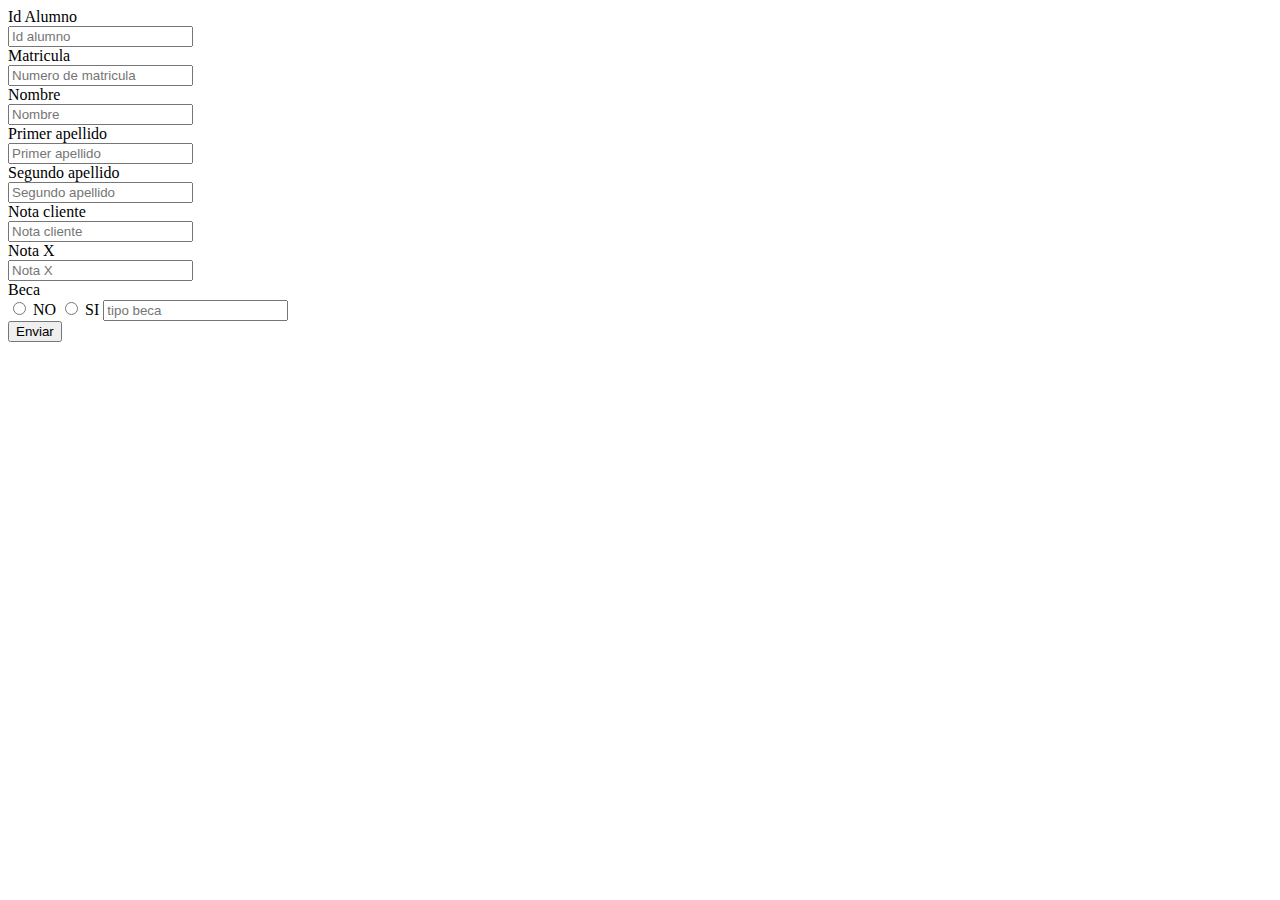
<file: examen/validate/index.html>
<!doctype html>
<html>

<head>
    <meta charset="utf-8">
    <title>Examen 2 DAW</title>
    <meta name="description" content="">
    <meta name="viewport" content="width=device-width">
    <script src="js/jquery-1.12.0.js"></script>
    <script src="js/jquery.validate.js"></script>
    <script src="js/additional-methods.js"></script>
    <style type="text/css">
    .error {
        color: red;
    }
    </style>
</head>

<body>
    <div id="contenedor" class="row">
        <div class="col-md-4 col-md-offset-3">
            <form id="formulario" class="form-horizontal" novalidate action="accion.php" method="post">
                <div>
                    <div class="form-group">
                        <label for="alumno" class="col-sm-2 control-label">Id Alumno</label>
                        <div class="col-sm-10">
                            <input type="text" class="form-control" id="id_alumno" name="id_alumno" placeholder="Id alumno">
                        </div>
                    </div>
                    <div class="form-group">
                        <label for="matricula" class="col-sm-2 control-label">Matricula</label>
                        <div class="col-sm-10">
                            <input type="text" class="form-control" id="matricula" name="matricula" placeholder="Numero de matricula">
                        </div>
                    </div>
                    <div class="form-group">
                        <label for="nombre" class="col-sm-2 control-label">Nombre</label>
                        <div class="col-sm-10">
                            <input type="text" class="form-control" id="nombre" name="nombre" placeholder="Nombre">
                        </div>
                    </div>
                    <div class="form-group">
                        <label for="apellido1" class="col-sm-2 control-label">Primer apellido</label>
                        <div class="col-sm-10">
                            <input type="text" class="form-control" id="apellido1" name="apellido1" placeholder="Primer apellido">
                        </div>
                    </div>
                    <div class="form-group">
                        <label for="apellido2" class="col-sm-2 control-label">Segundo apellido</label>
                        <div class="col-sm-10">
                            <input type="text" class="form-control" id="apellido2" name="apellido2" placeholder="Segundo apellido">
                        </div>
                    </div>
                    <div class="form-group">
                        <label for="notaCliente" class="col-sm-2 control-label">Nota cliente</label>
                        <div class="col-sm-10">
                            <input type="text" class="form-control" id="nota_cliente" name="nota_cliente" placeholder="Nota cliente">
                        </div>
                    </div>
                    <div class="form-group">
                        <label for="notaX" class="col-sm-2 control-label">Nota X</label>
                        <div class="col-sm-10">
                            <input type="text" class="form-control" id="nota_x" name="nota_x" placeholder="Nota X">
                        </div>
                    </div>
                    <div class="form-group">
                        <label for="beca" class="col-sm-2 control-label">Beca</label>
                        <div class="col-sm-10">
                            <input type="radio" value="no" name="beca" id="beca_no" /> NO
                            <input type="radio" value="si" name="beca" id="beca_si" /> SI
                            <input type="text" class="form-control" id="beca" placeholder="tipo beca" name="beca_name">
                        </div>
                    </div>
                    <div class="form-group">
                        <div class="col-sm-10 col-sm-offset-2">
                            <button id="enviar" type="submit" class="btn btn-primary">Enviar</button>
                        </div>
                    </div>
                </div>
            </form>
        </div>
    </div>
    <script type="text/javascript">
    $(document).ready(function() {
        jQuery.validator.addMethod("beca", function(value, element) {
            if (value === "DAW1" || value === "DAW2") {
                return true
            }
        }, "Introduce DAW1 o DAW2");
        $('#formulario').validate({
            onkeyup: false,
            onfocusout: false,
            onclick: false,
            rules: {
                id_alumno: {
                    required: true,
                    remote: "php/validar_id.php"
                },
                nombre: {
                    required: true,
                    lettersonly: true,
                    minlength: 3
                },
                apellido1: {
                    required: true,
                    lettersonly: true,
                    minlength: 3

                },
                nota_x: {
                    required: true,
                    min: 0,
                    max: 10
                },
                nota_cliente: {
                    required: true,
                    min: 0,
                    max: 10
                },
                beca: 'required',
                beca_name: {
                    required: '#beca_si:checked',
                    beca: true
                }
            },
            messages: {
                id_alumno: {
                    //required: "Campo obligatorio",
                    //remote: "Id ya está en uso."
                },
                nombre: {
                    required: "Campo obligatorio",
                    lettersonly: "Solo letras",
                    minlength: "Escriba minimo 3 letras"
                },
                apellido1: {
                    required: "Campo obligatorio",
                    lettersonly: "Solo letras",
                    minlength: "Escriba minimo 3 letras"
                }
            }
        });


    });
    </script>
</body>

</html>
</file>
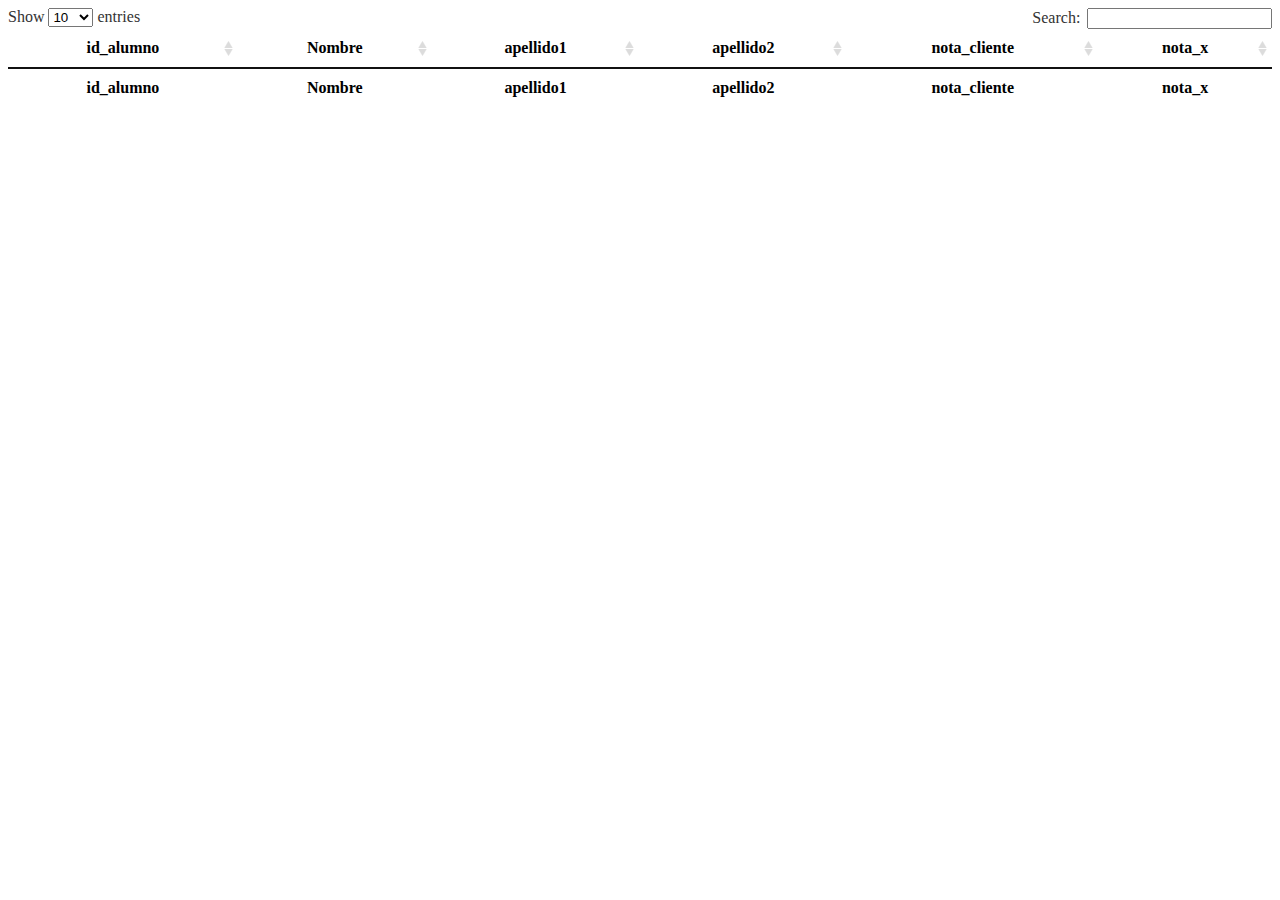
<file: examen/datatables/ejercicio1.html>
<!doctype html>
<html>

<head>
    <meta charset="utf-8">
    <title>Examen 2 DAW</title>
    <meta name="description" content="">
    <meta name="viewport" content="width=device-width">
    <style type="text/css">
        #formulario{
            display: none;
        }
    </style>
    <link rel="stylesheet" href="styles/estilos.css">
</head>

<body>
    <table id="tabla" class="display">
        <thead>
            <th>id_alumno</th>
            <th>Nombre</th>
            <th>apellido1</th>
            <th>apellido2</th>
            <th>nota_cliente</th>
            <th>nota_x</th>
        </thead>
        <tbody>
        </tbody>
        <tfoot>
            <th>id_alumno</th>
            <th>Nombre</th>
            <th>apellido1</th>
            <th>apellido2</th>
            <th>nota_cliente</th>
            <th>nota_x</th>
        </tfoot>
    </table>
    <div id="formulario" class="row">
        <div class="col-md-4 col-md-offset-3">
            <form class="form-horizontal">
                <div>
                    <div class="form-group">
                        <label for="matricula" class="col-sm-2 control-label">Matricula</label>
                        <div class="col-sm-10">
                            <input type="text" class="form-control" id="matricula" placeholder="Numero de matricula">
                        </div>
                    </div>
                    <div class="form-group">
                        <label for="nombre" class="col-sm-2 control-label">Nombre</label>
                        <div class="col-sm-10">
                            <input type="text" class="form-control" id="nombre" placeholder="Nombre">
                        </div>
                    </div>
                    <div class="form-group">
                        <label for="apellido1" class="col-sm-2 control-label">Primer apellido</label>
                        <div class="col-sm-10">
                            <input type="text" class="form-control" id="apellido1" placeholder="Primer apellido">
                        </div>
                    </div>
                    <div class="form-group">
                        <label for="apellido2" class="col-sm-2 control-label">Segundo apellido</label>
                        <div class="col-sm-10">
                            <input type="text" class="form-control" id="apellido2" placeholder="Segundo apellido">
                        </div>
                    </div>
                    <div class="form-group">
                        <label for="notaCliente" class="col-sm-2 control-label">Nota cliente</label>
                        <div class="col-sm-10">
                            <input type="text" class="form-control" id="notaCliente" placeholder="Nota cliente">
                        </div>
                    </div>
                    <div class="form-group">
                        <label for="notaX" class="col-sm-2 control-label">Nota X</label>
                        <div class="col-sm-10">
                            <input type="text" class="form-control" id="notaX" placeholder="Nota X">
                        </div>
                    </div>
                    <div class="form-group">
                        <div class="col-sm-10 col-sm-offset-2">
                            <button id="enviar" type="submit" class="btn btn-primary">Enviar</button>
                        </div>
                    </div>
                </div>
            </form>
        </div>
    </div>
    <script src="jquery-1.12.0.js"></script>
    <script src="js/jquery.dataTables.js"></script>
    <script src="scripts/ejercicio1.js"></script>
</body>

</html>
</file>
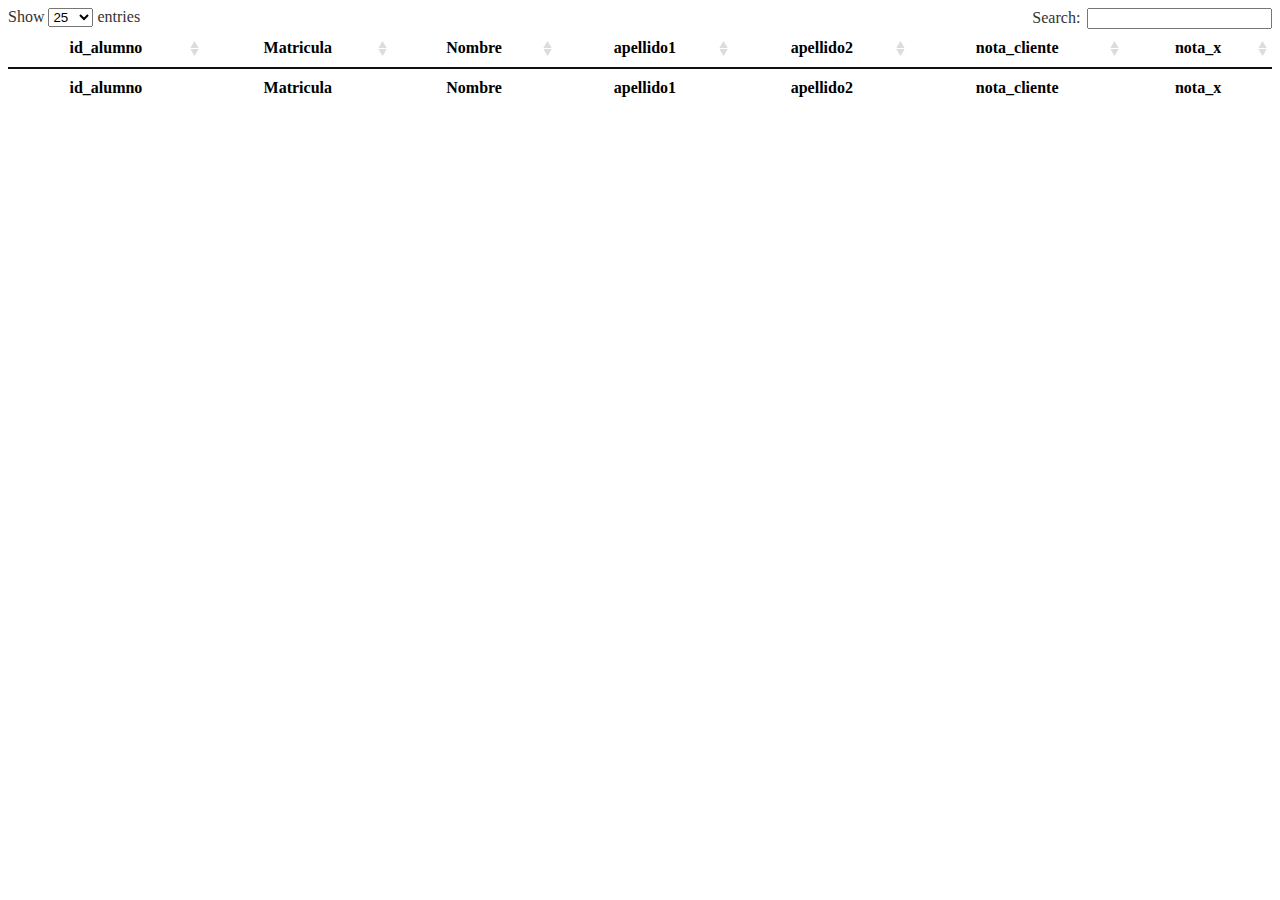
<file: examen/datatables/ejercicio2.html>
<!doctype html>
<html>

<head>
    <meta charset="utf-8">
    <title>Examen 2 DAW</title>
    <meta name="description" content="">
    <meta name="viewport" content="width=device-width">
    <style type="text/css">
        #formulario{
            display: none;
        }
    </style>
    <link rel="stylesheet" href="styles/estilos.css">
</head>

<body>
    <table id="tabla" class="display" data-page-length='25'>
        <thead>
            <th>id_alumno</th>
            <th>Matricula</th>
            <th>Nombre</th>
            <th>apellido1</th>
            <th>apellido2</th>
            <th>nota_cliente</th>
            <th>nota_x</th>
        </thead>
        <tbody>
        </tbody>
        <tfoot>
            <th>id_alumno</th>
            <th>Matricula</th>
            <th>Nombre</th>
            <th>apellido1</th>
            <th>apellido2</th>
            <th>nota_cliente</th>
            <th>nota_x</th>
        </tfoot>
    </table>
    <div id="formulario" class="row">
        <div class="col-md-4 col-md-offset-3">
            <form class="form-horizontal">
                <div>
                <div class="form-group">
                        <label for="matricula" class="col-sm-2 control-label">Id Alumno</label>
                        <div class="col-sm-10">
                            <input type="text" class="form-control" id="id_alumno" placeholder="Numero de matricula">
                        </div>
                    </div>
                    <div class="form-group">
                        <label for="matricula" class="col-sm-2 control-label">Matricula</label>
                        <div class="col-sm-10">
                            <input type="text" class="form-control" id="matricula" placeholder="Numero de matricula">
                        </div>
                    </div>
                    <div class="form-group">
                        <label for="nombre" class="col-sm-2 control-label">Nombre</label>
                        <div class="col-sm-10">
                            <input type="text" class="form-control" id="nombre" placeholder="Nombre">
                        </div>
                    </div>
                    <div class="form-group">
                        <label for="apellido1" class="col-sm-2 control-label">Primer apellido</label>
                        <div class="col-sm-10">
                            <input type="text" class="form-control" id="apellido1" placeholder="Primer apellido">
                        </div>
                    </div>
                    <div class="form-group">
                        <label for="apellido2" class="col-sm-2 control-label">Segundo apellido</label>
                        <div class="col-sm-10">
                            <input type="text" class="form-control" id="apellido2" placeholder="Segundo apellido">
                        </div>
                    </div>
                    <div class="form-group">
                        <label for="notaCliente" class="col-sm-2 control-label">Nota cliente</label>
                        <div class="col-sm-10">
                            <input type="text" class="form-control" id="notaCliente" placeholder="Nota cliente">
                        </div>
                    </div>
                    <div class="form-group">
                        <label for="notaX" class="col-sm-2 control-label">Nota X</label>
                        <div class="col-sm-10">
                            <input type="text" class="form-control" id="notaX" placeholder="Nota X">
                        </div>
                    </div>
                    <div class="form-group">
                        <div class="col-sm-10 col-sm-offset-2">
                            <button id="enviar" type="submit" class="btn btn-primary">Enviar</button>
                        </div>
                    </div>
                </div>
            </form>
        </div>
    </div>
    <script src="jquery-1.12.0.js"></script>
    <script src="js/jquery.dataTables.js"></script>
    <script src="scripts/ejercicio2.js"></script>
</body>

</html>
</file>
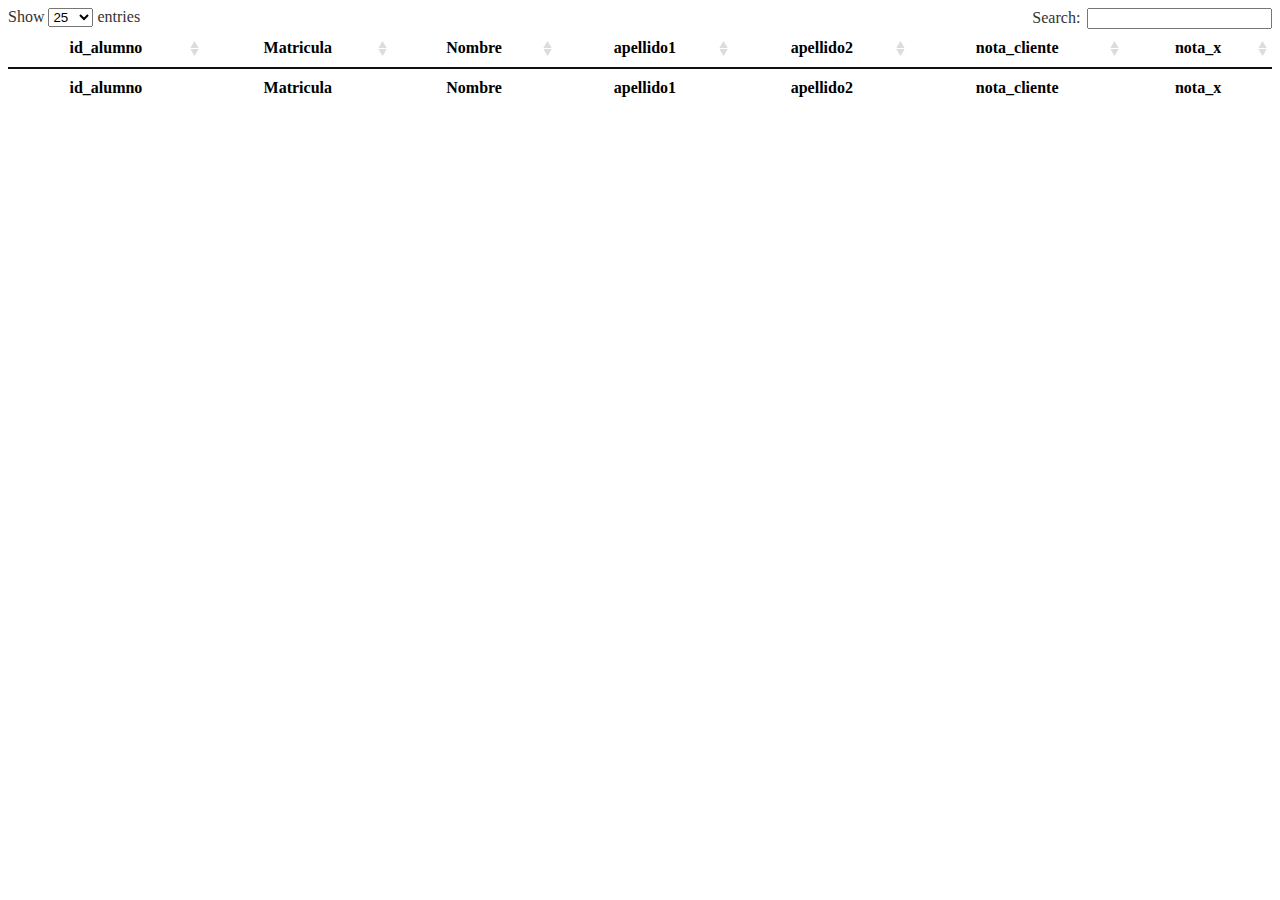
<file: examen/datatables/ejercicio3.html>
<!doctype html>
<html>

<head>
    <meta charset="utf-8">
    <title>Examen 2 DAW</title>
    <meta name="description" content="">
    <meta name="viewport" content="width=device-width">
    <style type="text/css">
        #formulario{
            display: none;
        }
    </style>
    <link rel="stylesheet" href="styles/estilos.css">
</head>

<body>
    <table id="tabla" class="display" data-page-length='25'>
        <thead>
            <th>id_alumno</th>
            <th>Matricula</th>
            <th>Nombre</th>
            <th>apellido1</th>
            <th>apellido2</th>
            <th>nota_cliente</th>
            <th>nota_x</th>
        </thead>
        <tbody>
        </tbody>
        <tfoot>
            <th>id_alumno</th>
            <th>Matricula</th>
            <th>Nombre</th>
            <th>apellido1</th>
            <th>apellido2</th>
            <th>nota_cliente</th>
            <th>nota_x</th>
        </tfoot>
    </table>
    <div id="formulario" class="row">
        <div class="col-md-4 col-md-offset-3">
            <form class="form-horizontal">
                <div>
                <div class="form-group">
                        <label for="matricula" class="col-sm-2 control-label">Id Alumno</label>
                        <div class="col-sm-10">
                            <input type="text" class="form-control" id="id_alumno" placeholder="Numero de matricula">
                        </div>
                    </div>
                    <div class="form-group">
                        <label for="matricula" class="col-sm-2 control-label">Matricula</label>
                        <div class="col-sm-10">
                            <input type="text" class="form-control" id="matricula" placeholder="Numero de matricula">
                        </div>
                    </div>
                    <div class="form-group">
                        <label for="nombre" class="col-sm-2 control-label">Nombre</label>
                        <div class="col-sm-10">
                            <input type="text" class="form-control" id="nombre" placeholder="Nombre">
                        </div>
                    </div>
                    <div class="form-group">
                        <label for="apellido1" class="col-sm-2 control-label">Primer apellido</label>
                        <div class="col-sm-10">
                            <input type="text" class="form-control" id="apellido1" placeholder="Primer apellido">
                        </div>
                    </div>
                    <div class="form-group">
                        <label for="apellido2" class="col-sm-2 control-label">Segundo apellido</label>
                        <div class="col-sm-10">
                            <input type="text" class="form-control" id="apellido2" placeholder="Segundo apellido">
                        </div>
                    </div>
                    <div class="form-group">
                        <label for="notaCliente" class="col-sm-2 control-label">Nota cliente</label>
                        <div class="col-sm-10">
                            <input type="text" class="form-control" id="notaCliente" placeholder="Nota cliente">
                        </div>
                    </div>
                    <div class="form-group">
                        <label for="notaX" class="col-sm-2 control-label">Nota X</label>
                        <div class="col-sm-10">
                            <input type="text" class="form-control" id="notaX" placeholder="Nota X">
                        </div>
                    </div>
                    <div class="form-group">
                        <div class="col-sm-10 col-sm-offset-2">
                            <button id="enviar" type="submit" class="btn btn-primary">Enviar</button>
                        </div>
                    </div>
                </div>
            </form>
        </div>
    </div>
    <script src="jquery-1.12.0.js"></script>
    <script src="js/jquery.dataTables.js"></script>
    <script src="scripts/ejercicio3.js"></script>
</body>

</html>
</file>
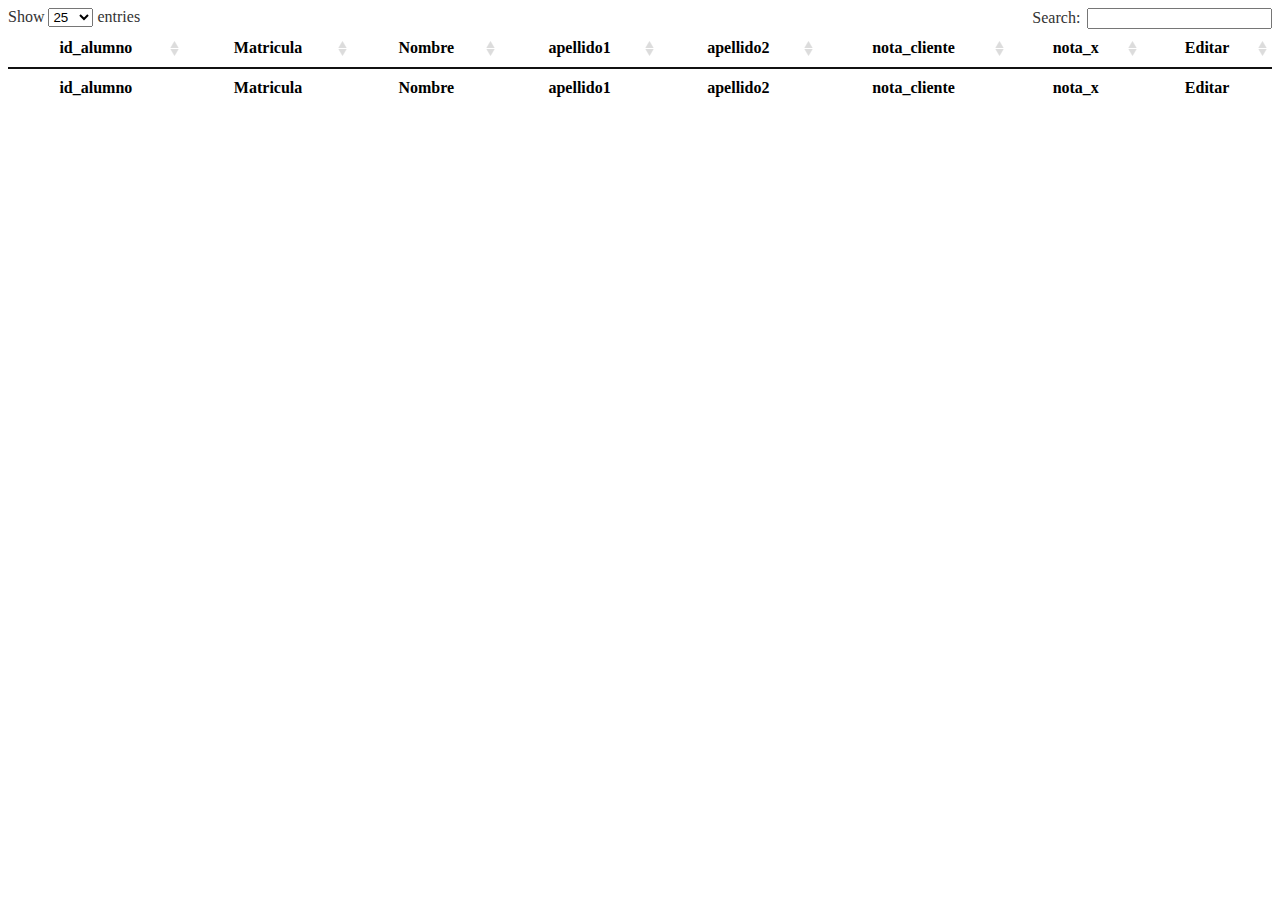
<file: examen/datatables/ejercicio4.html>
<!doctype html>
<html>

<head>
    <meta charset="utf-8">
    <title>Examen 2 DAW</title>
    <meta name="description" content="">
    <meta name="viewport" content="width=device-width">
    <style type="text/css">
        #formulario{
            display: none;
        }
    </style>
    <link rel="stylesheet" href="styles/estilos.css">
</head>

<body>
    <table id="tabla" class="display" data-page-length='25'>
        <thead>
            <th>id_alumno</th>
            <th>Matricula</th>
            <th>Nombre</th>
            <th>apellido1</th>
            <th>apellido2</th>
            <th>nota_cliente</th>
            <th>nota_x</th>
            <th>Editar</th>
        </thead>
        <tbody>
        </tbody>
        <tfoot>
            <th>id_alumno</th>
            <th>Matricula</th>
            <th>Nombre</th>
            <th>apellido1</th>
            <th>apellido2</th>
            <th>nota_cliente</th>
            <th>nota_x</th>
            <th>Editar</th>
        </tfoot>
    </table>
    <div id="formulario" class="row">
        <div class="col-md-4 col-md-offset-3">
            <form class="form-horizontal">
                <div>
                <div class="form-group">
                        <label for="matricula" class="col-sm-2 control-label">Id Alumno</label>
                        <div class="col-sm-10">
                            <input disabled="true" type="text" class="form-control" id="id_alumno" placeholder="Numero de matricula">
                        </div>
                    </div>
                    <div class="form-group">
                        <label for="matricula" class="col-sm-2 control-label">Matricula</label>
                        <div class="col-sm-10">
                            <input disabled="true" type="text" class="form-control" id="matricula" placeholder="Numero de matricula">
                        </div>
                    </div>
                    <div class="form-group">
                        <label for="nombre" class="col-sm-2 control-label">Nombre</label>
                        <div class="col-sm-10">
                            <input disabled="true" type="text" class="form-control" id="nombre" placeholder="Nombre">
                        </div>
                    </div>
                    <div class="form-group">
                        <label for="apellido1" class="col-sm-2 control-label">Primer apellido</label>
                        <div class="col-sm-10">
                            <input disabled="true" type="text" class="form-control" id="apellido1" placeholder="Primer apellido">
                        </div>
                    </div>
                    <div class="form-group">
                        <label for="apellido2" class="col-sm-2 control-label">Segundo apellido</label>
                        <div class="col-sm-10">
                            <input disabled="true" type="text" class="form-control" id="apellido2" placeholder="Segundo apellido">
                        </div>
                    </div>
                    <div class="form-group">
                        <label for="notaCliente" class="col-sm-2 control-label">Nota cliente</label>
                        <div class="col-sm-10">
                            <input type="text" class="form-control" id="notaCliente" placeholder="Nota cliente">
                        </div>
                    </div>
                    <div class="form-group">
                        <label for="notaX" class="col-sm-2 control-label">Nota X</label>
                        <div class="col-sm-10">
                            <input disabled="true" type="text" class="form-control" id="notaX" placeholder="Nota X">
                        </div>
                    </div>
                    <div class="form-group">
                        <div class="col-sm-10 col-sm-offset-2">
                            <button id="enviar" type="submit" class="btn btn-primary">Enviar</button>
                        </div>
                    </div>
                </div>
            </form>
        </div>
    </div>
    <script src="jquery-1.12.0.js"></script>
    <script src="js/jquery.dataTables.js"></script>
    <script src="scripts/ejercicio4.js"></script>

</body>

</html>
</file>
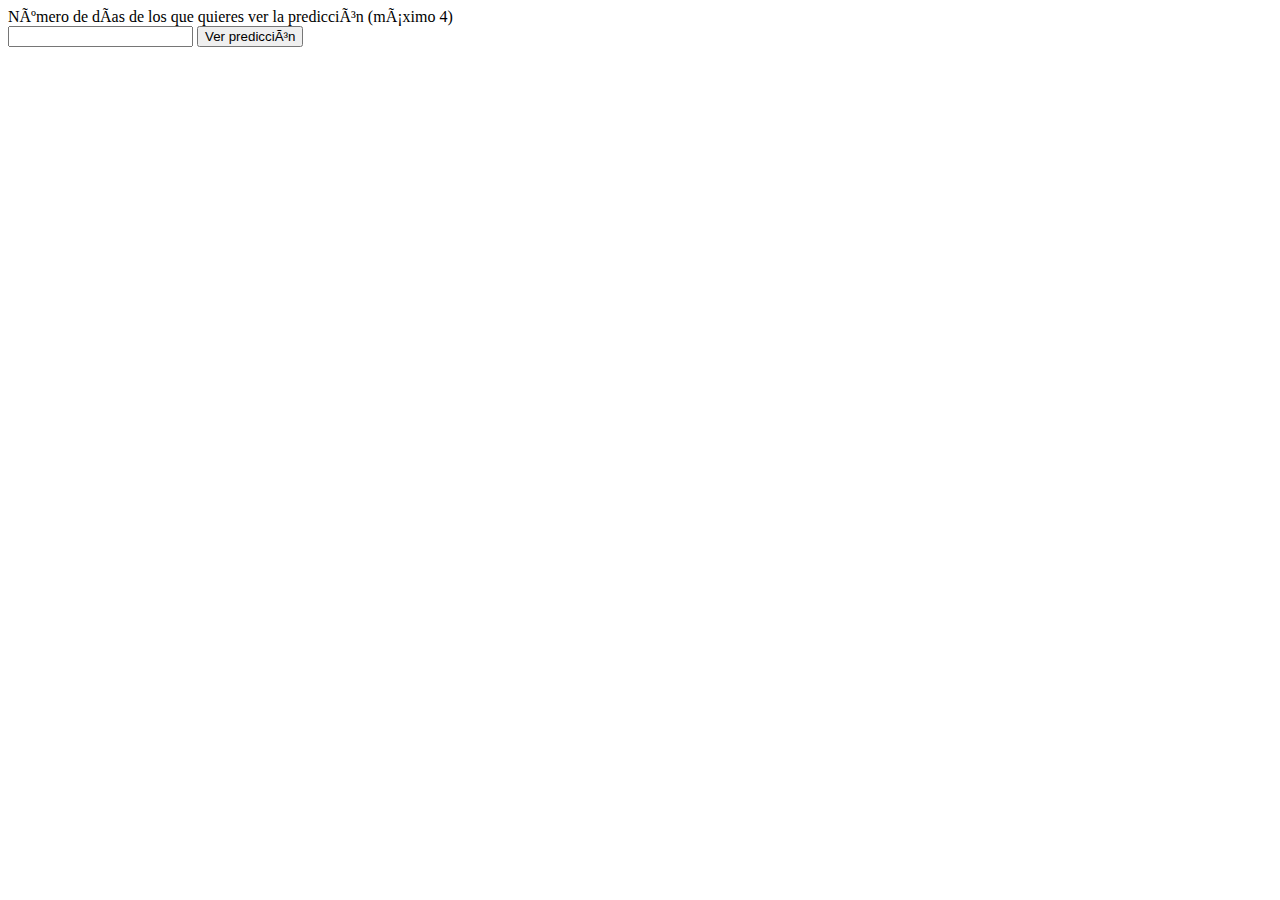
<file: examen/json/jsonexamen.html>
<!DOCTYPE html>
<html>

<head lang="es">
    <meta http-equiv="Content-Type" content="text/html; charset=ISO-8859-1" />
    <script src="jquery-1.11.3.js"></script>
    <title>JSON</title>
    <style type="text/css">
    #rojo {
        color: red;
    }
    
    #azul {
        color: blue;
    }
    </style>
</head>

<body>
    <div>
        <label for="dias">Número de días de los que quieres ver la predicción (máximo 4)</label>
        <div>
            <input id="dias" type="text">
            <button> Ver predicción </button>
        </div>
        <table>
            <tr class="dia">
            </tr>
            <tr class="icono">
            </tr>
            <tr class="temperatura">
            </tr>
        </table>
    </div>
    <script type="text/javascript">
    $(document).ready(function() {
        $.getJSON("tiempo.json", function(data) {
            $("button").click(function(event) {
                $("td").remove();
                var dias = $("#dias").val();
                for (var i = 0; i < dias; i++) {
                    var icono = data.datos.dia[i].icono;
                    var minima = data.datos.dia[i].temp_minima;
                    var maxima = data.datos.dia[i].temp_maxima;
                    var dia_semana = establecer_dia(i);
                    $(".dia").append("<td>" + dia_semana + "</td>");
                    $(".icono").append("<td><img src='" + icono + "'></td>");
                    $(".temperatura").append("<td><span id='azul'>" + minima + "</span>|<span id='rojo'>" + maxima + "</span></td>");
                };
            });
        });

        function establecer_dia(x) {
            switch (x) {
                case 0:
                    return "hoy";
                    break;
                case 1:
                    return "manana";
                    break;
                case 2:
                    return "miercoles";
                    break;
                case 3:
                    return "jueves";
                    break;
                case 4:
                    return "viernes";
                    break;
                case 5:
                    return "sabado";
                    break;
                case 6:
                    return "domingo";
                    break;
            }
        }

    });
    </script>
</body>

</html>
</file>
<file: examen/datatables/styles/estilos.css>
﻿/*
 * Table styles
 */
table.dataTable {
  width: 100%;
  margin: 0 auto;
  clear: both;
  border-collapse: separate;
  border-spacing: 0;
  /*
   * Header and footer styles
   */
  /*
   * Body styles
   */ }
  table.dataTable thead th,
  table.dataTable tfoot th {
    font-weight: bold; }
  table.dataTable thead th,
  table.dataTable thead td {
    padding: 10px 18px;
    border-bottom: 1px solid #111111; }
    table.dataTable thead th:active,
    table.dataTable thead td:active {
      outline: none; }
  table.dataTable tfoot th,
  table.dataTable tfoot td {
    padding: 10px 18px 6px 18px;
    border-top: 1px solid #111111; }
  table.dataTable thead .sorting,
  table.dataTable thead .sorting_asc,
  table.dataTable thead .sorting_desc {
    cursor: pointer;
    *cursor: hand; }
  table.dataTable thead .sorting,
  table.dataTable thead .sorting_asc,
  table.dataTable thead .sorting_desc,
  table.dataTable thead .sorting_asc_disabled,
  table.dataTable thead .sorting_desc_disabled {
    background-repeat: no-repeat;
    background-position: center right; }
  table.dataTable thead .sorting {
    background-image: url("../images/sort_both.png"); }
  table.dataTable thead .sorting_asc {
    background-image: url("../images/sort_asc.png"); }
  table.dataTable thead .sorting_desc {
    background-image: url("../images/sort_desc.png"); }
  table.dataTable thead .sorting_asc_disabled {
    background-image: url("../images/sort_asc_disabled.png"); }
  table.dataTable thead .sorting_desc_disabled {
    background-image: url("../images/sort_desc_disabled.png"); }
  table.dataTable tbody tr {
    background-color: white; }
    table.dataTable tbody tr.selected {
      background-color: #b0bed9; }
  table.dataTable tbody th,
  table.dataTable tbody td {
    padding: 8px 10px; }
  table.dataTable.row-border tbody th, table.dataTable.row-border tbody td, table.dataTable.display tbody th, table.dataTable.display tbody td {
    border-top: 1px solid #dddddd; }
  table.dataTable.row-border tbody tr:first-child th,
  table.dataTable.row-border tbody tr:first-child td, table.dataTable.display tbody tr:first-child th,
  table.dataTable.display tbody tr:first-child td {
    border-top: none; }
  table.dataTable.cell-border tbody th, table.dataTable.cell-border tbody td {
    border-top: 1px solid #dddddd;
    border-right: 1px solid #dddddd; }
  table.dataTable.cell-border tbody tr th:first-child,
  table.dataTable.cell-border tbody tr td:first-child {
    border-left: 1px solid #dddddd; }
  table.dataTable.cell-border tbody tr:first-child th,
  table.dataTable.cell-border tbody tr:first-child td {
    border-top: none; }
  table.dataTable.stripe tbody tr.odd, table.dataTable.display tbody tr.odd {
    background-color: #f9f9f9; }
    table.dataTable.stripe tbody tr.odd.selected, table.dataTable.display tbody tr.odd.selected {
      background-color: #abb9d3; }
  table.dataTable.hover tbody tr:hover, table.dataTable.display tbody tr:hover {
    background-color: whitesmoke; }
    table.dataTable.hover tbody tr:hover.selected, table.dataTable.display tbody tr:hover.selected {
      background-color: #a9b7d1; }
  table.dataTable.order-column tbody tr > .sorting_1,
  table.dataTable.order-column tbody tr > .sorting_2,
  table.dataTable.order-column tbody tr > .sorting_3, table.dataTable.display tbody tr > .sorting_1,
  table.dataTable.display tbody tr > .sorting_2,
  table.dataTable.display tbody tr > .sorting_3 {
    background-color: #f9f9f9; }
  table.dataTable.order-column tbody tr.selected > .sorting_1,
  table.dataTable.order-column tbody tr.selected > .sorting_2,
  table.dataTable.order-column tbody tr.selected > .sorting_3, table.dataTable.display tbody tr.selected > .sorting_1,
  table.dataTable.display tbody tr.selected > .sorting_2,
  table.dataTable.display tbody tr.selected > .sorting_3 {
    background-color: #acbad4; }
  table.dataTable.display tbody tr.odd > .sorting_1, table.dataTable.order-column.stripe tbody tr.odd > .sorting_1 {
    background-color: #f1f1f1; }
  table.dataTable.display tbody tr.odd > .sorting_2, table.dataTable.order-column.stripe tbody tr.odd > .sorting_2 {
    background-color: #f3f3f3; }
  table.dataTable.display tbody tr.odd > .sorting_3, table.dataTable.order-column.stripe tbody tr.odd > .sorting_3 {
    background-color: whitesmoke; }
  table.dataTable.display tbody tr.odd.selected > .sorting_1, table.dataTable.order-column.stripe tbody tr.odd.selected > .sorting_1 {
    background-color: #a6b3cd; }
  table.dataTable.display tbody tr.odd.selected > .sorting_2, table.dataTable.order-column.stripe tbody tr.odd.selected > .sorting_2 {
    background-color: #a7b5ce; }
  table.dataTable.display tbody tr.odd.selected > .sorting_3, table.dataTable.order-column.stripe tbody tr.odd.selected > .sorting_3 {
    background-color: #a9b6d0; }
  table.dataTable.display tbody tr.even > .sorting_1, table.dataTable.order-column.stripe tbody tr.even > .sorting_1 {
    background-color: #f9f9f9; }
  table.dataTable.display tbody tr.even > .sorting_2, table.dataTable.order-column.stripe tbody tr.even > .sorting_2 {
    background-color: #fbfbfb; }
  table.dataTable.display tbody tr.even > .sorting_3, table.dataTable.order-column.stripe tbody tr.even > .sorting_3 {
    background-color: #fdfdfd; }
  table.dataTable.display tbody tr.even.selected > .sorting_1, table.dataTable.order-column.stripe tbody tr.even.selected > .sorting_1 {
    background-color: #acbad4; }
  table.dataTable.display tbody tr.even.selected > .sorting_2, table.dataTable.order-column.stripe tbody tr.even.selected > .sorting_2 {
    background-color: #adbbd6; }
  table.dataTable.display tbody tr.even.selected > .sorting_3, table.dataTable.order-column.stripe tbody tr.even.selected > .sorting_3 {
    background-color: #afbdd8; }
  table.dataTable.display tbody tr:hover > .sorting_1, table.dataTable.order-column.hover tbody tr:hover > .sorting_1 {
    background-color: #eaeaea; }
  table.dataTable.display tbody tr:hover > .sorting_2, table.dataTable.order-column.hover tbody tr:hover > .sorting_2 {
    background-color: #ebebeb; }
  table.dataTable.display tbody tr:hover > .sorting_3, table.dataTable.order-column.hover tbody tr:hover > .sorting_3 {
    background-color: #eeeeee; }
  table.dataTable.display tbody tr:hover.selected > .sorting_1, table.dataTable.order-column.hover tbody tr:hover.selected > .sorting_1 {
    background-color: #a1aec7; }
  table.dataTable.display tbody tr:hover.selected > .sorting_2, table.dataTable.order-column.hover tbody tr:hover.selected > .sorting_2 {
    background-color: #a2afc8; }
  table.dataTable.display tbody tr:hover.selected > .sorting_3, table.dataTable.order-column.hover tbody tr:hover.selected > .sorting_3 {
    background-color: #a4b2cb; }
  table.dataTable.no-footer {
    border-bottom: 1px solid #111111; }
  table.dataTable.nowrap th, table.dataTable.nowrap td {
    white-space: nowrap; }
  table.dataTable.compact thead th,
  table.dataTable.compact thead td {
    padding: 4px 17px 4px 4px; }
  table.dataTable.compact tfoot th,
  table.dataTable.compact tfoot td {
    padding: 4px; }
  table.dataTable.compact tbody th,
  table.dataTable.compact tbody td {
    padding: 4px; }
  table.dataTable th.dt-left,
  table.dataTable td.dt-left {
    text-align: left; }
  table.dataTable th.dt-center,
  table.dataTable td.dt-center,
  table.dataTable td.dataTables_empty {
    text-align: center; }
  table.dataTable th.dt-right,
  table.dataTable td.dt-right {
    text-align: right; }
  table.dataTable th.dt-justify,
  table.dataTable td.dt-justify {
    text-align: justify; }
  table.dataTable th.dt-nowrap,
  table.dataTable td.dt-nowrap {
    white-space: nowrap; }
  table.dataTable thead th.dt-head-left,
  table.dataTable thead td.dt-head-left,
  table.dataTable tfoot th.dt-head-left,
  table.dataTable tfoot td.dt-head-left {
    text-align: left; }
  table.dataTable thead th.dt-head-center,
  table.dataTable thead td.dt-head-center,
  table.dataTable tfoot th.dt-head-center,
  table.dataTable tfoot td.dt-head-center {
    text-align: center; }
  table.dataTable thead th.dt-head-right,
  table.dataTable thead td.dt-head-right,
  table.dataTable tfoot th.dt-head-right,
  table.dataTable tfoot td.dt-head-right {
    text-align: right; }
  table.dataTable thead th.dt-head-justify,
  table.dataTable thead td.dt-head-justify,
  table.dataTable tfoot th.dt-head-justify,
  table.dataTable tfoot td.dt-head-justify {
    text-align: justify; }
  table.dataTable thead th.dt-head-nowrap,
  table.dataTable thead td.dt-head-nowrap,
  table.dataTable tfoot th.dt-head-nowrap,
  table.dataTable tfoot td.dt-head-nowrap {
    white-space: nowrap; }
  table.dataTable tbody th.dt-body-left,
  table.dataTable tbody td.dt-body-left {
    text-align: left; }
  table.dataTable tbody th.dt-body-center,
  table.dataTable tbody td.dt-body-center {
    text-align: center; }
  table.dataTable tbody th.dt-body-right,
  table.dataTable tbody td.dt-body-right {
    text-align: right; }
  table.dataTable tbody th.dt-body-justify,
  table.dataTable tbody td.dt-body-justify {
    text-align: justify; }
  table.dataTable tbody th.dt-body-nowrap,
  table.dataTable tbody td.dt-body-nowrap {
    white-space: nowrap; }
 
table.dataTable,
table.dataTable th,
table.dataTable td {
  -webkit-box-sizing: content-box;
  -moz-box-sizing: content-box;
  box-sizing: content-box; }
 
/*
 * Control feature layout
 */
.dataTables_wrapper {
  position: relative;
  clear: both;
  *zoom: 1;
  zoom: 1; }
  .dataTables_wrapper .dataTables_length {
    float: left; }
  .dataTables_wrapper .dataTables_filter {
    float: right;
    text-align: right; }
    .dataTables_wrapper .dataTables_filter input {
      margin-left: 0.5em; }
  .dataTables_wrapper .dataTables_info {
    clear: both;
    float: left;
    padding-top: 0.755em; }
  .dataTables_wrapper .dataTables_paginate {
    float: right;
    text-align: right;
    padding-top: 0.25em; }
    .dataTables_wrapper .dataTables_paginate .paginate_button {
      box-sizing: border-box;
      display: inline-block;
      min-width: 1.5em;
      padding: 0.5em 1em;
      margin-left: 2px;
      text-align: center;
      text-decoration: none !important;
      cursor: pointer;
      *cursor: hand;
      color: #333333 !important;
      border: 1px solid transparent;
      border-radius: 2px; }
      .dataTables_wrapper .dataTables_paginate .paginate_button.current, .dataTables_wrapper .dataTables_paginate .paginate_button.current:hover {
        color: #333333 !important;
        border: 1px solid #979797;
        background-color: white;
        background: -webkit-gradient(linear, left top, left bottom, color-stop(0%, white), color-stop(100%, gainsboro));
        /* Chrome,Safari4+ */
        background: -webkit-linear-gradient(top, white 0%, gainsboro 100%);
        /* Chrome10+,Safari5.1+ */
        background: -moz-linear-gradient(top, white 0%, gainsboro 100%);
        /* FF3.6+ */
        background: -ms-linear-gradient(top, white 0%, gainsboro 100%);
        /* IE10+ */
        background: -o-linear-gradient(top, white 0%, gainsboro 100%);
        /* Opera 11.10+ */
        background: linear-gradient(to bottom, white 0%, gainsboro 100%);
        /* W3C */ }
      .dataTables_wrapper .dataTables_paginate .paginate_button.disabled, .dataTables_wrapper .dataTables_paginate .paginate_button.disabled:hover, .dataTables_wrapper .dataTables_paginate .paginate_button.disabled:active {
        cursor: default;
        color: #666 !important;
        border: 1px solid transparent;
        background: transparent;
        box-shadow: none; }
      .dataTables_wrapper .dataTables_paginate .paginate_button:hover {
        color: white !important;
        border: 1px solid #cc1212;
        background-color: #f37a7a;
        background: -webkit-gradient(linear, left top, left bottom, color-stop(0%, #f37a7a), color-stop(100%, #cc1212));
        /* Chrome,Safari4+ */
        background: -webkit-linear-gradient(top, #f37a7a 0%, #cc1212 100%);
        /* Chrome10+,Safari5.1+ */
        background: -moz-linear-gradient(top, #f37a7a 0%, #cc1212 100%);
        /* FF3.6+ */
        background: -ms-linear-gradient(top, #f37a7a 0%, #cc1212 100%);
        /* IE10+ */
        background: -o-linear-gradient(top, #f37a7a 0%, #cc1212 100%);
        /* Opera 11.10+ */
        background: linear-gradient(to bottom, #f37a7a 0%, #cc1212 100%);
        /* W3C */ }
      .dataTables_wrapper .dataTables_paginate .paginate_button:active {
        outline: none;
        background-color: #ec2525;
        background: -webkit-gradient(linear, left top, left bottom, color-stop(0%, #ec2525), color-stop(100%, #c31111));
        /* Chrome,Safari4+ */
        background: -webkit-linear-gradient(top, #ec2525 0%, #c31111 100%);
        /* Chrome10+,Safari5.1+ */
        background: -moz-linear-gradient(top, #ec2525 0%, #c31111 100%);
        /* FF3.6+ */
        background: -ms-linear-gradient(top, #ec2525 0%, #c31111 100%);
        /* IE10+ */
        background: -o-linear-gradient(top, #ec2525 0%, #c31111 100%);
        /* Opera 11.10+ */
        background: linear-gradient(to bottom, #ec2525 0%, #c31111 100%);
        /* W3C */
        box-shadow: inset 0 0 3px #111; }
    .dataTables_wrapper .dataTables_paginate .ellipsis {
      padding: 0 1em; }
  .dataTables_wrapper .dataTables_processing {
    position: absolute;
    top: 50%;
    left: 50%;
    width: 100%;
    height: 40px;
    margin-left: -50%;
    margin-top: -25px;
    padding-top: 20px;
    text-align: center;
    font-size: 1.2em;
    background-color: white;
    background: -webkit-gradient(linear, left top, right top, color-stop(0%, rgba(255, 255, 255, 0)), color-stop(25%, rgba(255, 255, 255, 0.9)), color-stop(75%, rgba(255, 255, 255, 0.9)), color-stop(100%, rgba(255, 255, 255, 0)));
    background: -webkit-linear-gradient(left, rgba(255, 255, 255, 0) 0%, rgba(255, 255, 255, 0.9) 25%, rgba(255, 255, 255, 0.9) 75%, rgba(255, 255, 255, 0) 100%);
    background: -moz-linear-gradient(left, rgba(255, 255, 255, 0) 0%, rgba(255, 255, 255, 0.9) 25%, rgba(255, 255, 255, 0.9) 75%, rgba(255, 255, 255, 0) 100%);
    background: -ms-linear-gradient(left, rgba(255, 255, 255, 0) 0%, rgba(255, 255, 255, 0.9) 25%, rgba(255, 255, 255, 0.9) 75%, rgba(255, 255, 255, 0) 100%);
    background: -o-linear-gradient(left, rgba(255, 255, 255, 0) 0%, rgba(255, 255, 255, 0.9) 25%, rgba(255, 255, 255, 0.9) 75%, rgba(255, 255, 255, 0) 100%);
    background: linear-gradient(to right, rgba(255, 255, 255, 0) 0%, rgba(255, 255, 255, 0.9) 25%, rgba(255, 255, 255, 0.9) 75%, rgba(255, 255, 255, 0) 100%); }
  .dataTables_wrapper .dataTables_length,
  .dataTables_wrapper .dataTables_filter,
  .dataTables_wrapper .dataTables_info,
  .dataTables_wrapper .dataTables_processing,
  .dataTables_wrapper .dataTables_paginate {
    color: #333333; }
  .dataTables_wrapper .dataTables_scroll {
    clear: both; }
    .dataTables_wrapper .dataTables_scroll div.dataTables_scrollBody {
      *margin-top: -1px;
      -webkit-overflow-scrolling: touch; }
      .dataTables_wrapper .dataTables_scroll div.dataTables_scrollBody th, .dataTables_wrapper .dataTables_scroll div.dataTables_scrollBody td {
        vertical-align: middle; }
      .dataTables_wrapper .dataTables_scroll div.dataTables_scrollBody th > div.dataTables_sizing,
      .dataTables_wrapper .dataTables_scroll div.dataTables_scrollBody td > div.dataTables_sizing {
        height: 0;
        overflow: hidden;
        margin: 0 !important;
        padding: 0 !important; }
  .dataTables_wrapper.no-footer .dataTables_scrollBody {
    border-bottom: 1px solid #111111; }
  .dataTables_wrapper.no-footer div.dataTables_scrollHead table,
  .dataTables_wrapper.no-footer div.dataTables_scrollBody table {
    border-bottom: none; }
  .dataTables_wrapper:after {
    visibility: hidden;
    display: block;
    content: "";
    clear: both;
    height: 0; }
 
@media screen and (max-width: 767px) {
  .dataTables_wrapper .dataTables_info,
  .dataTables_wrapper .dataTables_paginate {
    float: none;
    text-align: center; }
  .dataTables_wrapper .dataTables_paginate {
    margin-top: 0.5em; } }
@media screen and (max-width: 640px) {
  .dataTables_wrapper .dataTables_length,
  .dataTables_wrapper .dataTables_filter {
    float: none;
    text-align: center; }
  .dataTables_wrapper .dataTables_filter {
    margin-top: 0.5em; } }
</file>
